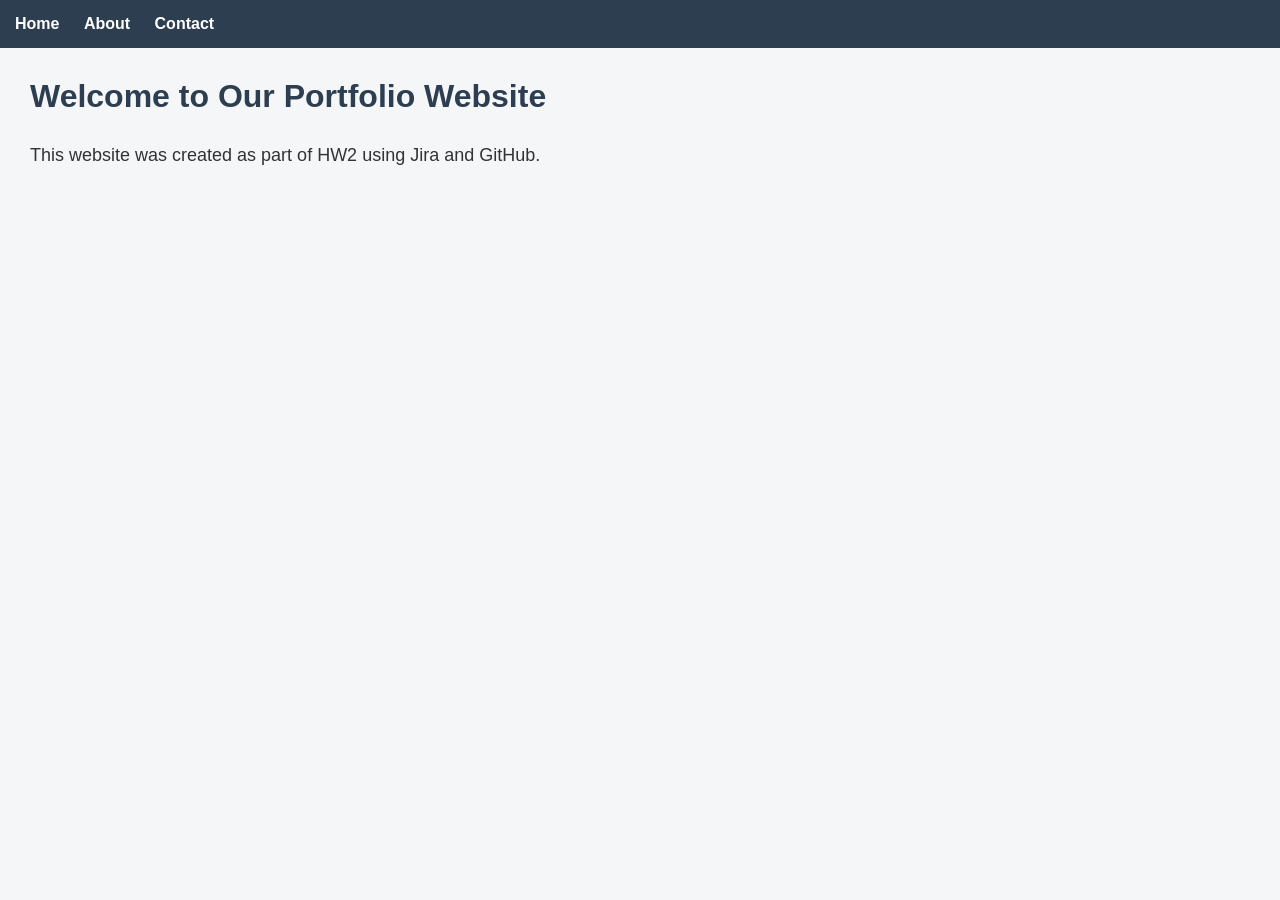
<file: index.html>
<!DOCTYPE html>
<html>
<head>
  <title>Home Page</title>
  <link rel="stylesheet" href="style.css">
</head>
<body>

  <nav>
    <a href="index.html">Home</a>
    <a href="about.html">About</a>
    <a href="contact.html">Contact</a>
  </nav>

  <h1>Welcome to Our Portfolio Website</h1>
  <p>This website was created as part of HW2 using Jira and GitHub.</p>

</body>
</html>
</file>
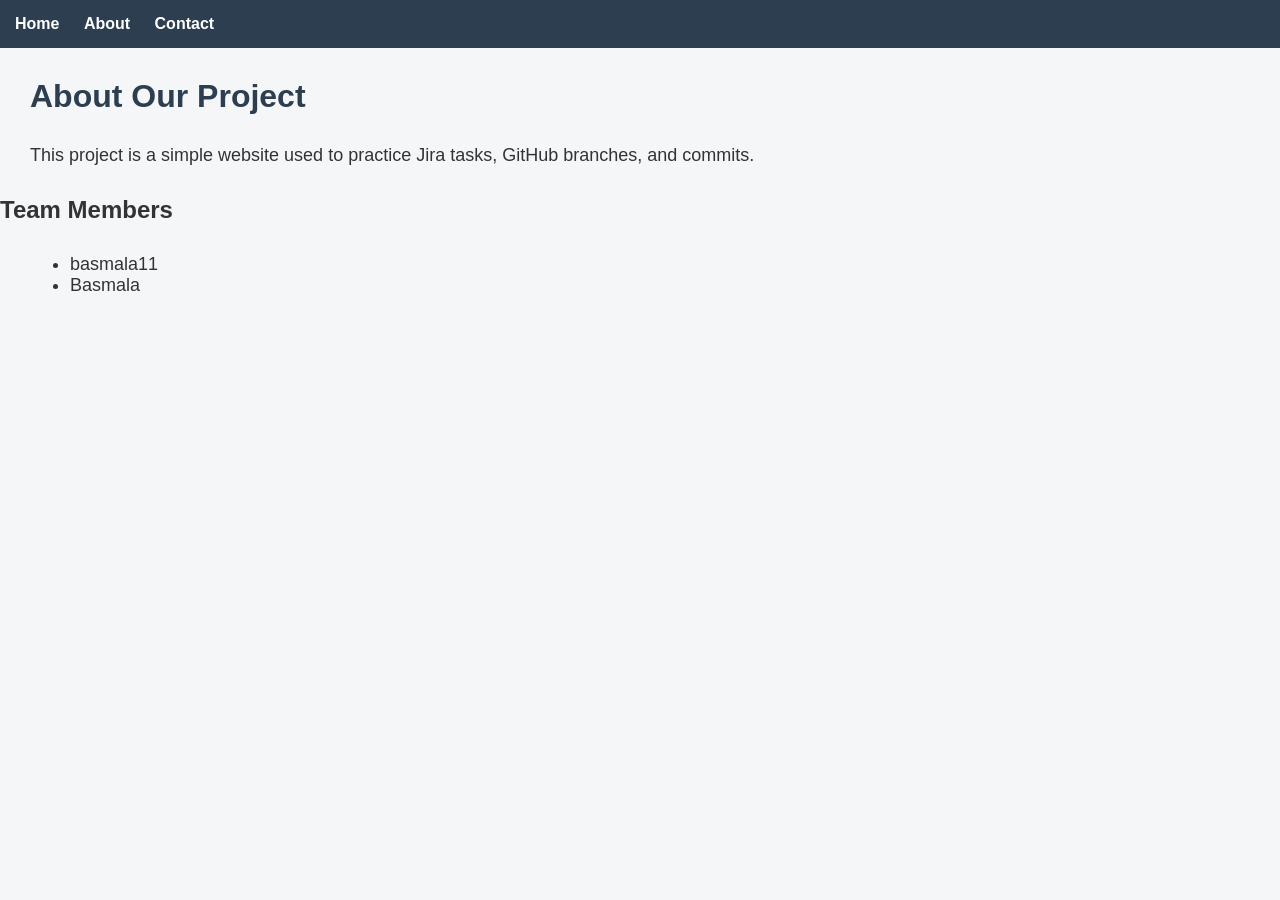
<file: about.html>
<!DOCTYPE html>
<html>
<head>
  <title>About Page</title>
  <link rel="stylesheet" href="style.css">
</head>
<body>

  <nav>
    <a href="index.html">Home</a>
    <a href="about.html">About</a>
    <a href="contact.html">Contact</a>
  </nav>

  <h1>About Our Project</h1>
  <p>This project is a simple website used to practice Jira tasks, GitHub branches, and commits.</p>

  <h2>Team Members</h2>
  <ul>
    <li>basmala11</li>
    <li>Basmala</li>
  </ul>

</body>
</html>
</file>
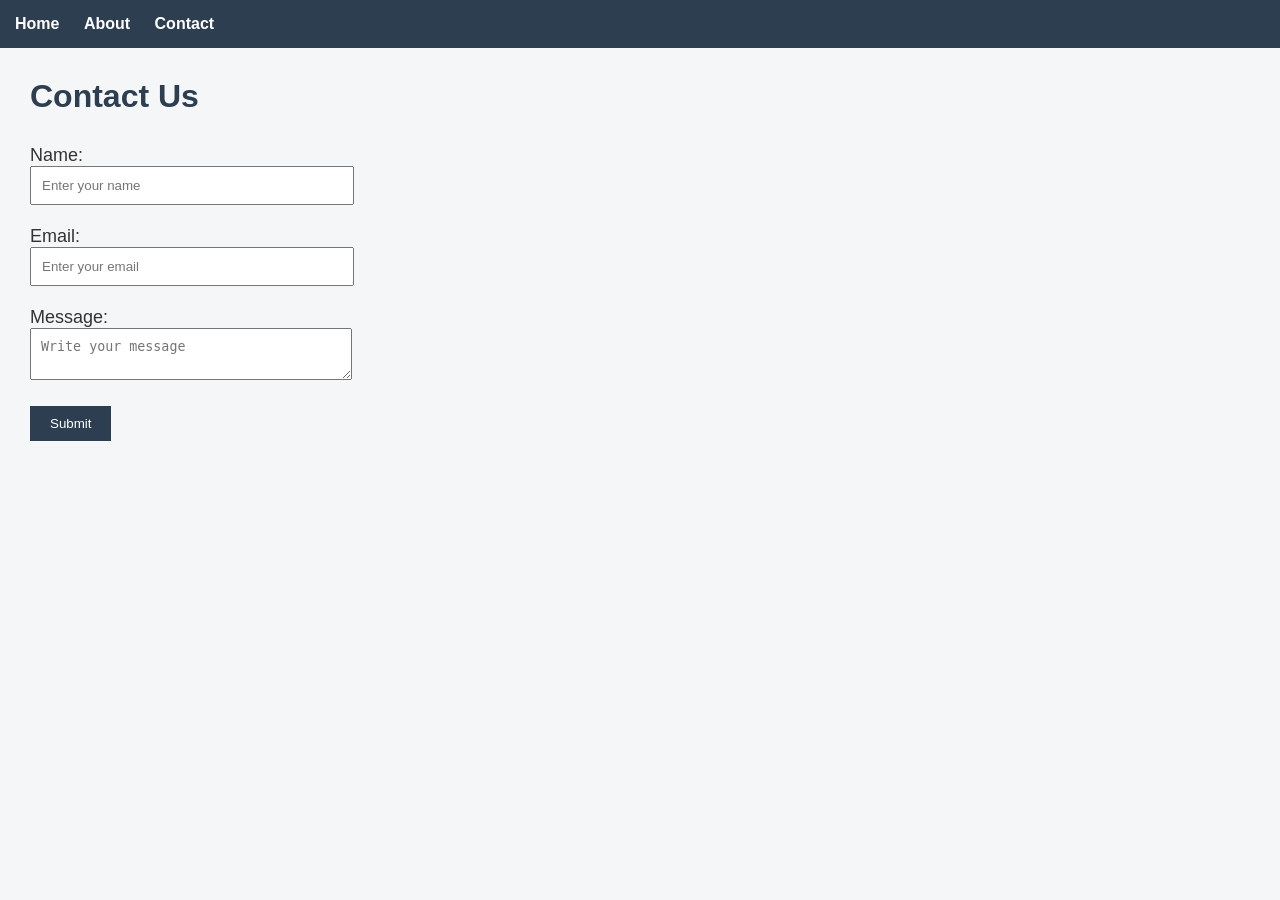
<file: contact.html>
<!DOCTYPE html>
<html>
<head>
  <title>Contact Page</title>
  <link rel="stylesheet" href="style.css">
</head>
<body>

  <nav>
    <a href="index.html">Home</a>
    <a href="about.html">About</a>
    <a href="contact.html">Contact</a>
  </nav>

  <h1>Contact Us</h1>

  <form>
    <label>Name:</label><br>
    <input type="text" placeholder="Enter your name"><br><br>

    <label>Email:</label><br>
    <input type="email" placeholder="Enter your email"><br><br>

    <label>Message:</label><br>
    <textarea placeholder="Write your message"></textarea><br><br>

    <button type="submit">Submit</button>
  </form>

</body>
</html>
</file>
<file: style.css>
body {
  font-family: Arial, sans-serif;
  margin: 0;
  background-color: #f4f6f8;
  color: #333;
}

nav {
  background-color: #2c3e50;
  padding: 15px;
}

nav a {
  color: white;
  margin-right: 20px;
  text-decoration: none;
  font-weight: bold;
}

h1 {
  color: #2c3e50;
  margin: 30px;
}

p, ul, form {
  margin: 30px;
  font-size: 18px;
}

input, textarea {
  width: 300px;
  padding: 10px;
}

button {
  padding: 10px 20px;
  background-color: #2c3e50;
  color: white;
  border: none;
}
</file>
